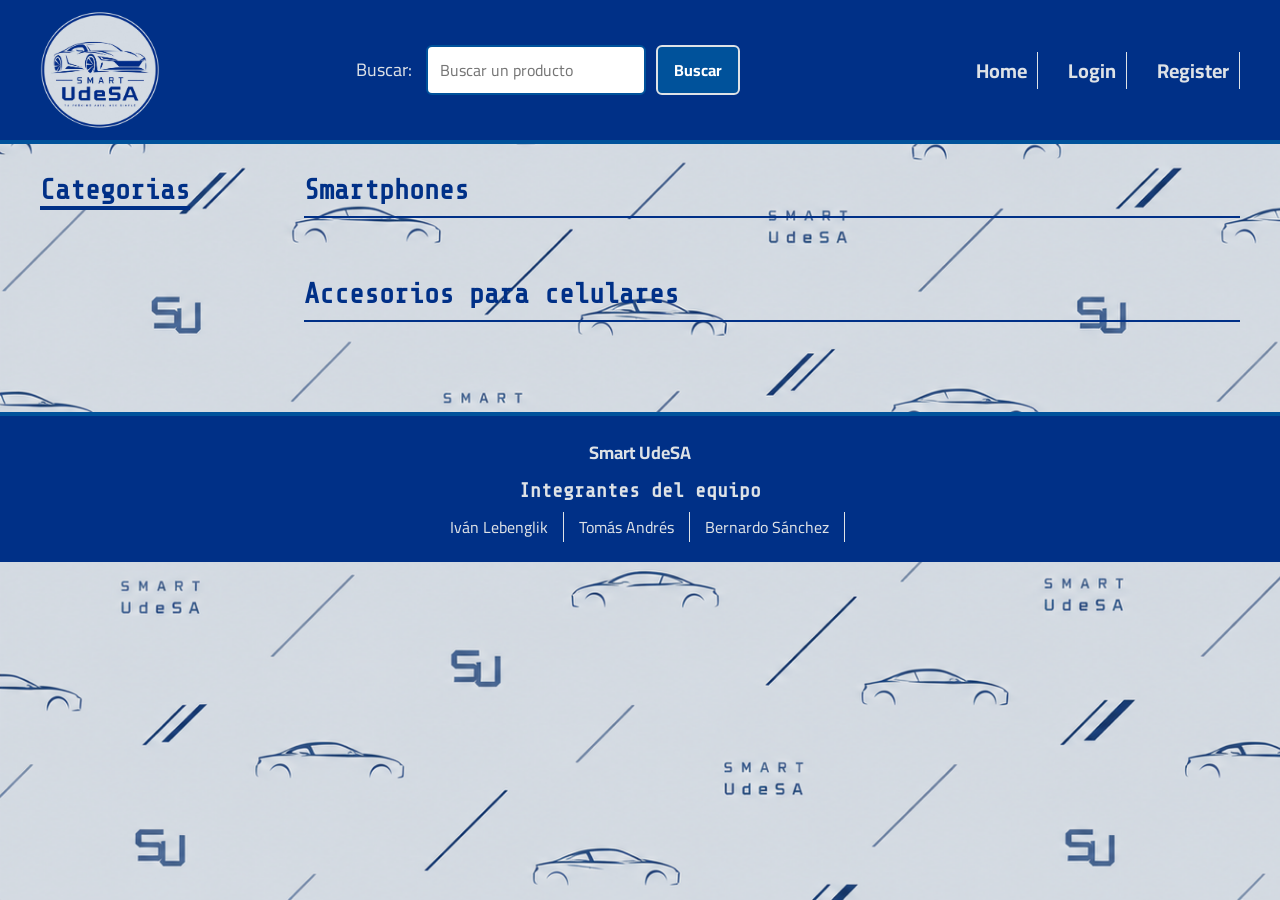
<file: index.html>
<!DOCTYPE html>
<html lang="es">

<head>
    <meta charset="UTF-8">
    <meta name="viewport" content="width=device-width, initial-scale=1.0">
    <title>Home | Smart UdeSA</title>
    <link rel="preconnect" href="https://fonts.googleapis.com">
    <link rel="preconnect" href="https://fonts.gstatic.com" crossorigin>
    <link href="https://fonts.googleapis.com/css2?family=Cairo:wght@400;700&amp;family=Share+Tech+Mono&amp;display=swap" rel="stylesheet">
    <link rel="stylesheet" href="./css/styles.css">
</head>

<body>

    <header>

        <a class="logo" href="./index.html">
            <img src="./img/logo-smart.png" alt="Smart UdeSA">
        </a>

        <form class="buscador" action="./search-results.html" method="GET">
            <div>
                <label for="busqueda">Buscar:</label>
                <input id="busqueda" type="text" name="busqueda" value="" placeholder="Buscar un producto">
            </div>
            <div>
                <button type="submit">Buscar</button>
            </div>
            <p class="error-buscador"></p>
        </form>

        <nav class="menu-principal">
            <ul>
                <li><a href="./index.html">Home</a></li>
                <li class="item-login"><a href="./login.html">Login</a></li>
                <li class="item-register"><a href="./register.html">Register</a></li>
                <li class="item-bienvenida"></li>
                <li class="item-logout"><a href="#">Logout</a></li>
            </ul>
        </nav>

    </header>

    <main>

        <aside>

            <nav class="nav-categorias">

                <h2>Categorias</h2>

                <ul class="menu-categorias">
                </ul>

            </nav>

        </aside>

        <div class="contenido-home">

            <section class="celulares">

                <h2>Smartphones</h2>

                <div class="grilla-home">

                </div>

            </section>

            <section class="accesorios">

                <h2>Accesorios para celulares</h2>

                <div class="grilla-home">

                </div>

            </section>

        </div>

    </main>

    <footer>

        <p>Smart UdeSA</p>

        <h2>Integrantes del equipo</h2>

        <ul class="integrantes">
            <li>Iván Lebenglik</li>
            <li>Tomás Andrés</li>
            <li>Bernardo Sánchez</li>
        </ul>

    </footer>
    <script src="./js/index.js"></script>
    <script src="./js/saludo.js"></script>
    <script src="./js/logout.js"></script>
    <script src="./js/buscador.js"></script>
    <script src="./js/categorias.js"></script>
</body>

</html>
</file>
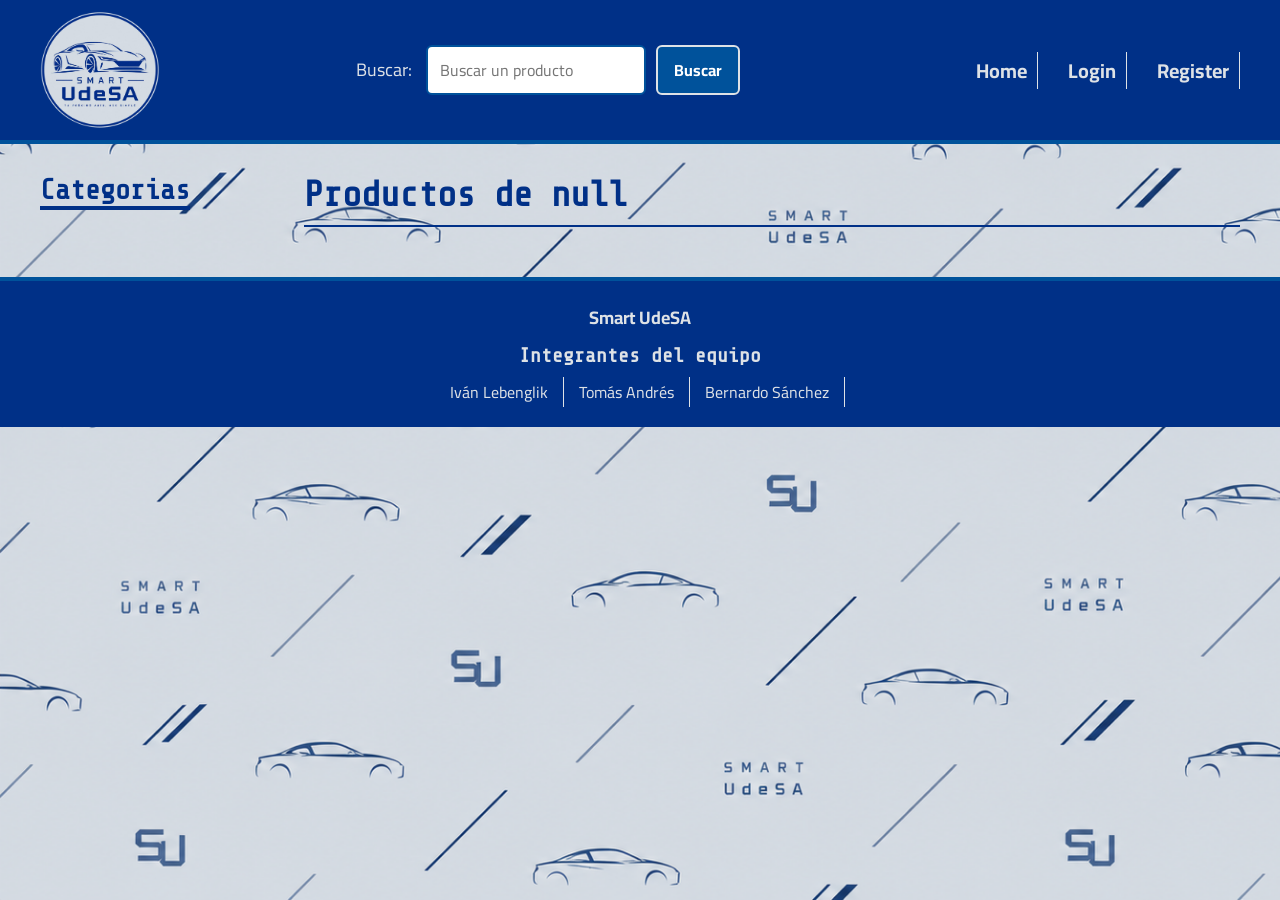
<file: category.html>
<!DOCTYPE html>
<html lang="es">

<head>
    <meta charset="UTF-8">
    <meta name="viewport" content="width=device-width, initial-scale=1.0">
    <title>Categoría | Smart UdeSA</title>
    <link rel="preconnect" href="https://fonts.googleapis.com">
    <link rel="preconnect" href="https://fonts.gstatic.com" crossorigin>
    <link href="https://fonts.googleapis.com/css2?family=Cairo:wght@400;700&amp;family=Share+Tech+Mono&amp;display=swap" rel="stylesheet">
    <link rel="stylesheet" href="./css/styles.css">
</head>

<body>

    <header>

        <a class="logo" href="./index.html">
            <img src="./img/logo-smart.png" alt="Smart UdeSA">
        </a>

        <form class="buscador" action="./search-results.html" method="GET">
            <div>
                <label for="busqueda">Buscar:</label>
                <input id="busqueda" type="text" name="busqueda" value="" placeholder="Buscar un producto">
            </div>
            <div>
                <button type="submit">Buscar</button>
            </div>
            <p class="error-buscador"></p>
        </form>

        <nav class="menu-principal">
            <ul>
                <li><a href="./index.html">Home</a></li>
                <li class="item-login"><a href="./login.html">Login</a></li>
                <li class="item-register"><a href="./register.html">Register</a></li>
                <li class="item-bienvenida"></li>
                <li class="item-logout"><a href="#">Logout</a></li>
            </ul>
        </nav>

    </header>

    <main>

        <aside>

            <nav class="nav-categorias">

                <h2>Categorias</h2>

                <ul class="menu-categorias">
                </ul>

            </nav>

        </aside>

        <section class="categoria">

            <h1></h1>

            <div class="grilla-productos">

            </div>

        </section>

    </main>

    <footer>

        <p>Smart UdeSA</p>

        <h2>Integrantes del equipo</h2>

        <ul class="integrantes">
            <li>Iván Lebenglik</li>
            <li>Tomás Andrés</li>
            <li>Bernardo Sánchez</li>
        </ul>

    </footer>
    <script src="./js/category.js"></script>
    <script src="./js/saludo.js"></script>
    <script src="./js/logout.js"></script>
    <script src="./js/buscador.js"></script>
    <script src="./js/categorias.js"></script>
</body>

</html>
</file>
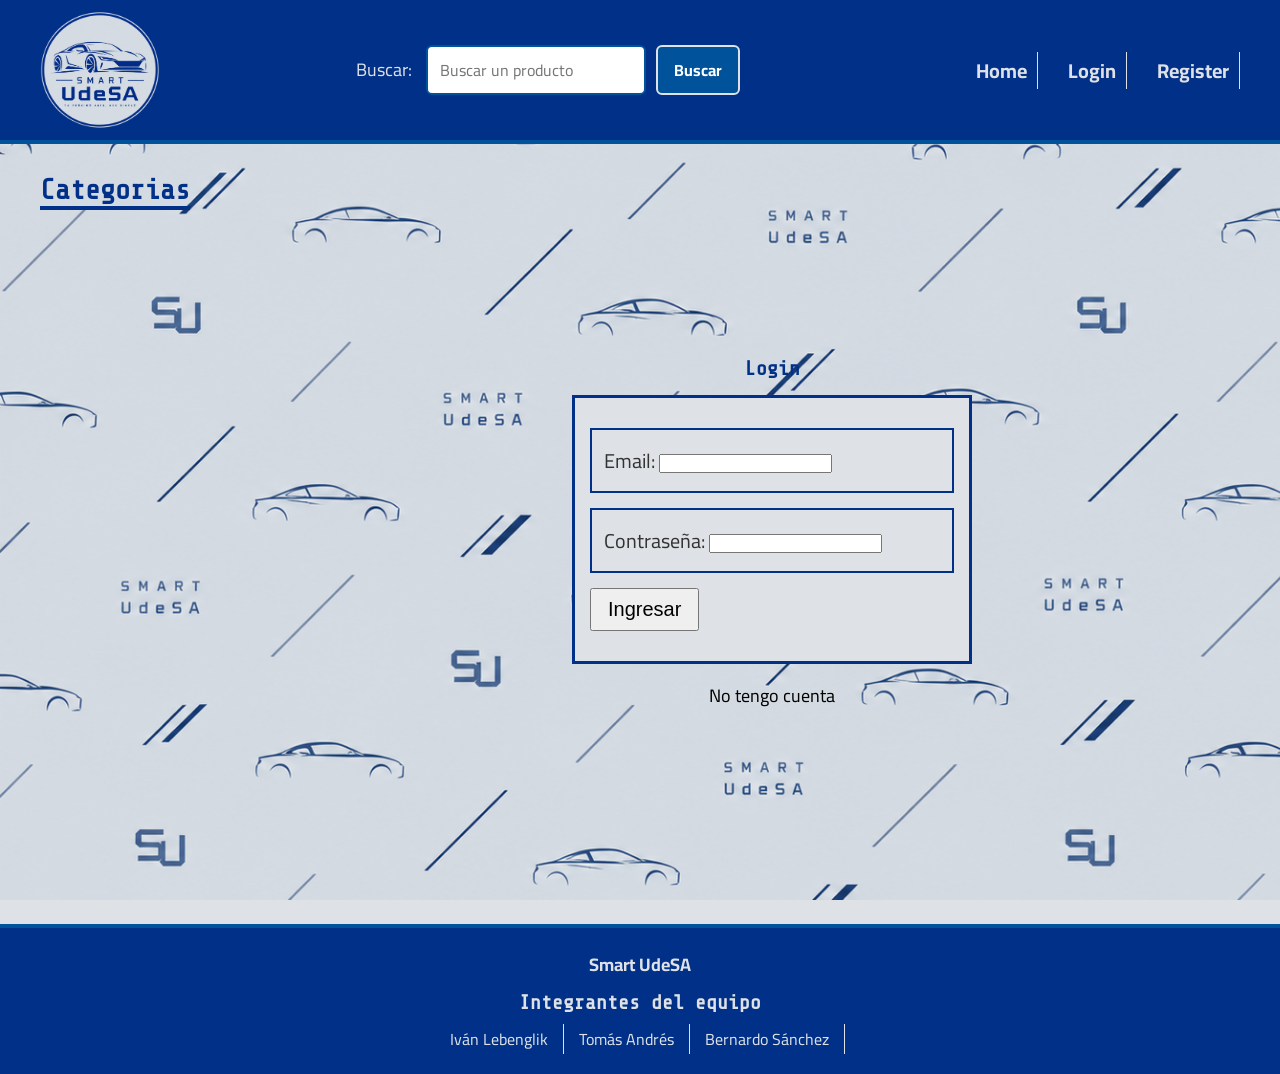
<file: login.html>
<!DOCTYPE html>
<html lang="es">
<head>
    <meta charset="UTF-8">
    <meta name="viewport" content="width=device-width, initial-scale=1.0">
    <title>Login | Smart UdeSA</title>
    <link rel="preconnect" href="https://fonts.googleapis.com">
    <link rel="preconnect" href="https://fonts.gstatic.com" crossorigin>
    <link href="https://fonts.googleapis.com/css2?family=Cairo:wght@400;700&amp;family=Share+Tech+Mono&amp;display=swap" rel="stylesheet">
    <link rel="stylesheet" href="./css/styles.css">
</head>
<body>

    <header>

        <a class="logo" href="./index.html">
            <img src="./img/logo-smart.png" alt="Smart UdeSA">
        </a>

        <form class="buscador" action="./search-results.html" method="GET">
            <div>
                <label for="busqueda">Buscar:</label>
                <input id="busqueda" type="text" name="busqueda" value="" placeholder="Buscar un producto">
            </div>
            <div>
                <button type="submit">Buscar</button>
            </div>
            <p class="error-buscador"></p>
        </form>

        <nav class="menu-principal">
            <ul>
                <li><a href="./index.html">Home</a></li>
                <li class="item-login"><a href="./login.html">Login</a></li>
                <li class="item-register"><a href="./register.html">Register</a></li>
                <li class="item-bienvenida"></li>
                <li class="item-logout"><a href="#">Logout</a></li>
            </ul>
        </nav>

    </header>

    <main>

        <aside>

            <nav class="nav-categorias">

                <h2>Categorias</h2>

                <ul class="menu-categorias">
                </ul>

            </nav>

        </aside>

        <section class="formulario-centrado">
            <h3>Login</h3>
            <form class="login" action="./index.html" method="GET">
                <div class="login-field">
                    <label for="email">Email:</label>
                    <input id="email" type="email" name="email" value="">
                </div>
                <div class="login-field">
                    <label for="password">Contraseña:</label>
                    <input id="password" type="password" name="password" value="">
                </div>
                <div class="login-accion">
                    <p class="errorlogin"></p>
                    <button class="button" type="submit">Ingresar</button>
                </div>
            </form>
            <a href="./register.html">No tengo cuenta</a>
        </section>

    </main>

    <footer>

        <p>Smart UdeSA</p>

        <h2>Integrantes del equipo</h2>

        <ul class="integrantes">
            <li>Iván Lebenglik</li>
            <li>Tomás Andrés</li>
            <li>Bernardo Sánchez</li>
        </ul>

    </footer>
    <script src="./js/login.js"></script>
    <script src="./js/saludo.js"></script>
    <script src="./js/logout.js"></script>
    <script src="./js/buscador.js"></script>
    <script src="./js/categorias.js"></script>
</body>
</html>
</file>
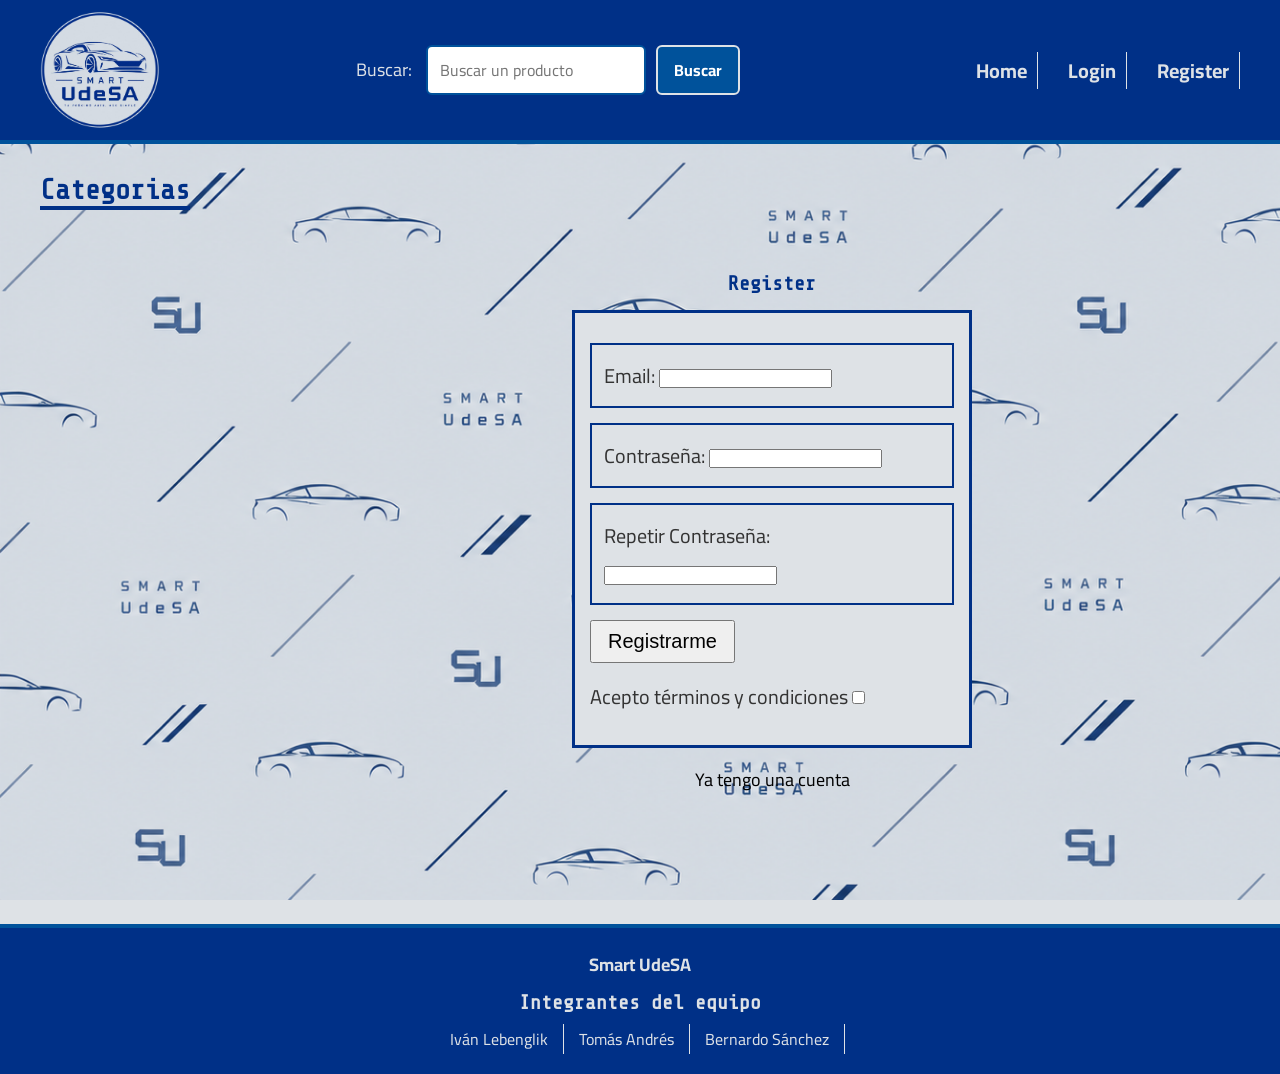
<file: register.html>
<!DOCTYPE html>
<html lang="es">
<head>
    <meta charset="UTF-8">
    <meta name="viewport" content="width=device-width, initial-scale=1.0">
    <title>Register | Smart UdeSA</title>
    <link rel="preconnect" href="https://fonts.googleapis.com">
    <link rel="preconnect" href="https://fonts.gstatic.com" crossorigin>
    <link href="https://fonts.googleapis.com/css2?family=Cairo:wght@400;700&amp;family=Share+Tech+Mono&amp;display=swap" rel="stylesheet">
    <link rel="stylesheet" href="./css/styles.css">
</head>
<body>

    <header>

        <a class="logo" href="./index.html">
            <img src="./img/logo-smart.png" alt="Smart UdeSA">
        </a>

        <form class="buscador" action="./search-results.html" method="GET">
            <div>
                <label for="busqueda">Buscar:</label>
                <input id="busqueda" type="text" name="busqueda" value="" placeholder="Buscar un producto">
            </div>
            <div>
                <button type="submit">Buscar</button>
            </div>
            <p class="error-buscador"></p>
        </form>

        <nav class="menu-principal">
            <ul>
                <li><a href="./index.html">Home</a></li>
                <li class="item-login"><a href="./login.html">Login</a></li>
                <li class="item-register"><a href="./register.html">Register</a></li>
                <li class="item-bienvenida"></li>
                <li class="item-logout"><a href="#">Logout</a></li>
            </ul>
        </nav>

    </header>

    <main>

        <aside>

            <nav class="nav-categorias">

                <h2>Categorias</h2>

                <ul class="menu-categorias">
                </ul>

            </nav>

        </aside>

        <section class="formulario-centrado">
            <h3>Register</h3>
            <form class="register" action="./login.html" method="GET" >
                <div class="register-field">
                    <label for="email">Email:</label>
                    <input id="email" type="email" name="email" value="" >
                </div>
                <div class="register-field">
                    <label for="password">Contraseña:</label>
                    <input id="password" type="password" name="password" value="" >
                </div>
                <div class="register-field">
                    <label for="repetir-password">Repetir Contraseña:</label>
                    <input id="repetir-password" type="password" name="repetir-password" value="">
                </div>
                <div class="register-accion">
                    <p id="error-register"></p>
                    <button class="button" type="submit">Registrarme</button>
                </div>
                <div class="register-accion">
                    <label for="terminos">Acepto términos y condiciones</label>
                    <input id="terminos" type="checkbox" name="terminos" value="acepto">
                </div>
            </form>
            <a href="./login.html">Ya tengo una cuenta</a>
        </section>

    </main>

    <footer>

        <p>Smart UdeSA</p>

        <h2>Integrantes del equipo</h2>

        <ul class="integrantes">
            <li>Iván Lebenglik</li>
            <li>Tomás Andrés</li>
            <li>Bernardo Sánchez</li>
        </ul>

    </footer>
    <script src="./js/register.js"></script>
    <script src="./js/saludo.js"></script>
    <script src="./js/logout.js"></script>
    <script src="./js/buscador.js"></script>
    <script src="./js/categorias.js"></script>
</body>
</html>
</file>
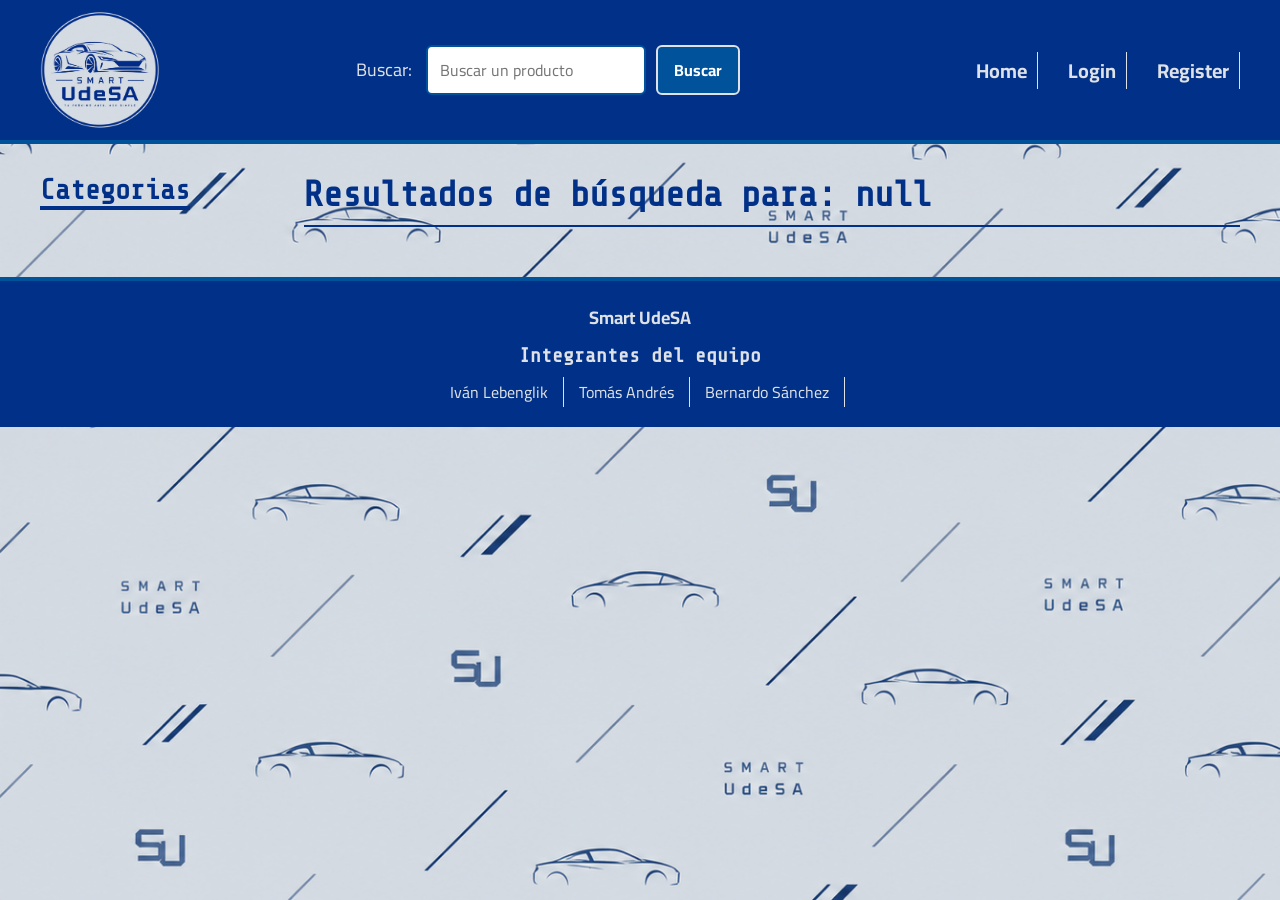
<file: search-results.html>
<!DOCTYPE html>
<html lang="es">

<head>
    <meta charset="UTF-8">
    <meta name="viewport" content="width=device-width, initial-scale=1.0">
    <title>Resultados de búsqueda | Smart UdeSA</title>
    <link rel="preconnect" href="https://fonts.googleapis.com">
    <link rel="preconnect" href="https://fonts.gstatic.com" crossorigin>
    <link href="https://fonts.googleapis.com/css2?family=Cairo:wght@400;700&amp;family=Share+Tech+Mono&amp;display=swap" rel="stylesheet">
    <link rel="stylesheet" href="./css/styles.css">
</head>

<body>

    <header>

        <a class="logo" href="./index.html">
            <img src="./img/logo-smart.png" alt="Smart UdeSA">
        </a>

        <form class="buscador" action="./search-results.html" method="GET">
            <div>
                <label for="busqueda">Buscar:</label>
                <input id="busqueda" type="text" name="busqueda" value="" placeholder="Buscar un producto">
            </div>
            <div>
                <button type="submit">Buscar</button>
            </div>
            <p class="error-buscador"></p>
        </form>

        <nav class="menu-principal">
            <ul>
                <li><a href="./index.html">Home</a></li>
                <li class="item-login"><a href="./login.html">Login</a></li>
                <li class="item-register"><a href="./register.html">Register</a></li>
                <li class="item-bienvenida"></li>
                <li class="item-logout"><a href="#">Logout</a></li>
            </ul>
        </nav>

    </header>

    <main>

        <aside>

            <nav class="nav-categorias">

                <h2>Categorias</h2>

                <ul class="menu-categorias">
                </ul>

            </nav>

        </aside>

        <section class="resultados">

            <h1></h1>

            <div class="grilla-productos">

            </div>

            <p class="sin-resultados"></p>

        </section>

    </main>

    <footer>

        <p>Smart UdeSA</p>

        <h2>Integrantes del equipo</h2>

        <ul class="integrantes">
            <li>Iván Lebenglik</li>
            <li>Tomás Andrés</li>
            <li>Bernardo Sánchez</li>
        </ul>

    </footer>
    <script src="./js/search-results.js"></script>
    <script src="./js/saludo.js"></script>
    <script src="./js/logout.js"></script>
    <script src="./js/buscador.js"></script>
    <script src="./js/categorias.js"></script>
</body>

</html>
</file>
<file: css/styles.css>
* {
    box-sizing: border-box;
    margin: 0;
    padding: 0;
}

ul,
ol {
    list-style: none;
}

li {
    list-style: none;
}

a {
    text-decoration: none;
    color: #000;
}

body {
    font-family: "Cairo", sans-serif;
    font-size: 16px;
    color: #333333;
    background-color: #dee2e6;
    background-image: url("../img/fondo-smart.png");
    background-repeat: no-repeat;
    background-size: cover;
    background-attachment: fixed;
}

h1,
h2,
h3 {
    font-family: "Share Tech Mono", monospace;
    color: #003087;
}

h1 {
    font-size: 36px;
}

h2 {
    font-size: 28px;
}

h3 {
    font-size: 20px;
}

main {
    display: flex;
    flex-direction: row;
    flex-wrap: wrap;
    justify-content: space-between;
    padding: 30px 40px;
}

header {
    display: flex;
    flex-direction: row;
    flex-wrap: wrap;
    justify-content: space-between;
    align-items: center;
    padding: 10px 40px;
    background-color: #003087;
    border-bottom: 4px solid #00529B;
}

.logo img {
    display: block;
    width: 120px;
    height: 120px;
}

.menu-principal ul {
    display: flex;
    flex-direction: row;
    justify-content: flex-end;
}

.menu-principal li {
    margin-left: 20px;
    border-right: 1px solid #dee2e6;
}

.menu-principal a {
    padding: 0 10px;
    color: #dee2e6;
    font-size: 20px;
    font-weight: bold;
}

.buscador {
    display: flex;
    flex-direction: row;
    align-items: center;
}

.buscador label {
    margin-right: 10px;
    color: #dee2e6;
    font-size: 18px;
}

.buscador input {
    width: 220px;
    padding: 8px 12px;
    border: 2px solid #00529B;
    border-radius: 6px;
    font-family: "Cairo", sans-serif;
    font-size: 16px;
}

.buscador button {
    margin-left: 10px;
    padding: 8px 16px;
    background-color: #00529B;
    color: #ffffff;
    border: 2px solid #dee2e6;
    border-radius: 6px;
    font-family: "Cairo", sans-serif;
    font-size: 16px;
    font-weight: bold;
}

.error-buscador {
    margin-left: 10px;
    color: #ffffff;
}

.item-bienvenida {
    padding: 0 10px;
    color: #dee2e6;
    font-size: 20px;
}

.menu-categorias {
    background-color: #dee2e6;
    border: 2px solid #003087;
}

footer {
    display: flex;
    flex-direction: column;
    align-items: center;
    padding: 20px 40px;
    background-color: #003087;
    color: #dee2e6;
    border-top: 4px solid #00529B;
}

footer p {
    font-size: 18px;
    font-weight: bold;
}

footer h2 {
    margin: 10px 0;
    color: #dee2e6;
    font-size: 20px;
}

.integrantes {
    display: flex;
    flex-direction: row;
    flex-wrap: wrap;
    justify-content: center;
}

.integrantes li {
    padding: 0 15px;
    border-right: 1px solid #dee2e6;
}

.producto {
    background-color: #ffffff;
    border: 1px solid #00529B;
    border-radius: 8px;
    padding: 16px;
    width: 23%;
    text-align: center;
}

.producto img {
    width: 100%;
    border-radius: 4px;
}

.producto h3 {
    color: #003087;
    font-size: 18px;
    margin-top: 12px;
    margin-bottom: 8px;
}

.producto .descripcion {
    color: #333333;
    font-size: 14px;
    margin-bottom: 12px;
}

.producto .precio {
    color: #003087;
    font-size: 18px;
    font-weight: bold;
    margin-bottom: 12px;
}

.producto .ver-detalle {
    display: inline-block;
    background-color: #003087;
    color: #ffffff;
    padding: 8px 16px;
    border-radius: 4px;
    text-decoration: none;
}

.contenido-home {
    width: 78%;
}

.celulares,
.accesorios {
    width: 100%;
    margin-bottom: 40px;
}

.celulares h2,
.accesorios h2 {
    margin-bottom: 20px;
    padding-bottom: 10px;
    border-bottom: 2px solid #003087;
}

.grilla-home {
    display: flex;
    flex-direction: row;
    flex-wrap: wrap;
    justify-content: space-between;
}

.grilla-home article {
    margin-bottom: 30px;
}

.categoria,
.resultados {
    width: 78%;
}

.categoria h1,
.resultados h1 {
    margin-bottom: 20px;
    padding-bottom: 10px;
    border-bottom: 2px solid #003087;
}

.grilla-productos {
    display: flex;
    flex-direction: row;
    flex-wrap: wrap;
    justify-content: space-between;
}

.grilla-productos .producto {
    margin-bottom: 30px;
}

.contenido-producto {
    width: 78%;
}

.detalle-producto img {
    width: 60%;
}

.detalle-producto,
.reviews {
    background-color: #dee2e6;
    border: 1px solid #003087;
    border-radius: 8px;
    padding: 20px;
    margin: 20px;
}

.button {
    font-size: 20px;
    padding: 8px 16px;
}

.login {
    width: 400px;
    padding: 15px;
    font-size: 20px;
    background-color: #dee2e6;
    border: 3px solid #003087;
}

.login-field {
    width: 100%;
    border: 2px solid #003087;
    padding: 12px;
    margin: 15px 0;
}

.login-accion {
    width: 100%;
    margin: 15px 0;
}

.register {
    width: 400px;
    padding: 15px;
    font-size: 20px;
    background-color: #dee2e6;
    border: 3px solid #003087;
}

.formulario-centrado {
    display: flex;
    flex-direction: column;
    width: 78%;
    height: 80vh;
    justify-content: center;
    align-items: center;
}

.formulario-centrado h3 {
    margin-bottom: 15px;
}

.formulario-centrado a {
    margin-top: 15px;
    font-size: 18px;
}

.register-field {
    width: 100%;
    border: 2px solid #003087;
    padding: 12px;
    margin: 15px 0;
}

.register-accion {
    width: 100%;
    margin: 15px 0;
}

@media (max-width: 768px) {

    main {
        padding: 20px;
    }

    header {
        padding: 10px 20px;
    }

    .logo {
        order: 1;
    }

    .menu-principal {
        order: 2;
    }

    .buscador {
        order: 3;
        width: 100%;
        justify-content: center;
        margin-top: 10px;
    }

    .logo img {
        width: 90px;
        height: 90px;
    }

    aside {
        width: 100%;
        margin-bottom: 20px;
    }

    .menu-categorias {
        display: flex;
        flex-direction: row;
        flex-wrap: wrap;
    }

    .menu-categorias li {
        width: 25%;
        padding: 2px 5px;
    }

    .producto {
        width: 48%;
    }

    .contenido-home {
        width: 100%;
    }

    .categoria,
    .resultados {
        width: 100%;
    }

    .contenido-producto {
        width: 100%;
    }

    .detalle-producto img {
        width: 80%;
    }

    .detalle-producto,
    .reviews {
        margin: 20px 0;
    }

    .formulario-centrado {
        width: 100%;
    }

}

@media (max-width: 450px) {

    main {
        padding: 20px 10px;
    }

    h1 {
        font-size: 28px;
    }

    h2 {
        font-size: 24px;
    }

    header {
        flex-direction: column;
        padding: 10px;
    }

    .logo img {
        width: 70px;
        height: 70px;
    }

    .menu-principal {
        margin-top: 10px;
    }

    .menu-principal li {
        margin-left: 0;
    }

    .menu-principal a {
        font-size: 18px;
    }

    .buscador input {
        width: 150px;
    }

    .menu-categorias li {
        width: 50%;
    }

    footer {
        padding: 20px 10px;
    }

    .producto {
        width: 100%;
    }

    .detalle-producto img {
        width: 100%;
    }

    .detalle-producto,
    .reviews {
        padding: 15px;
    }

    .login,
    .register {
        width: 100%;
    }

}
</file>
